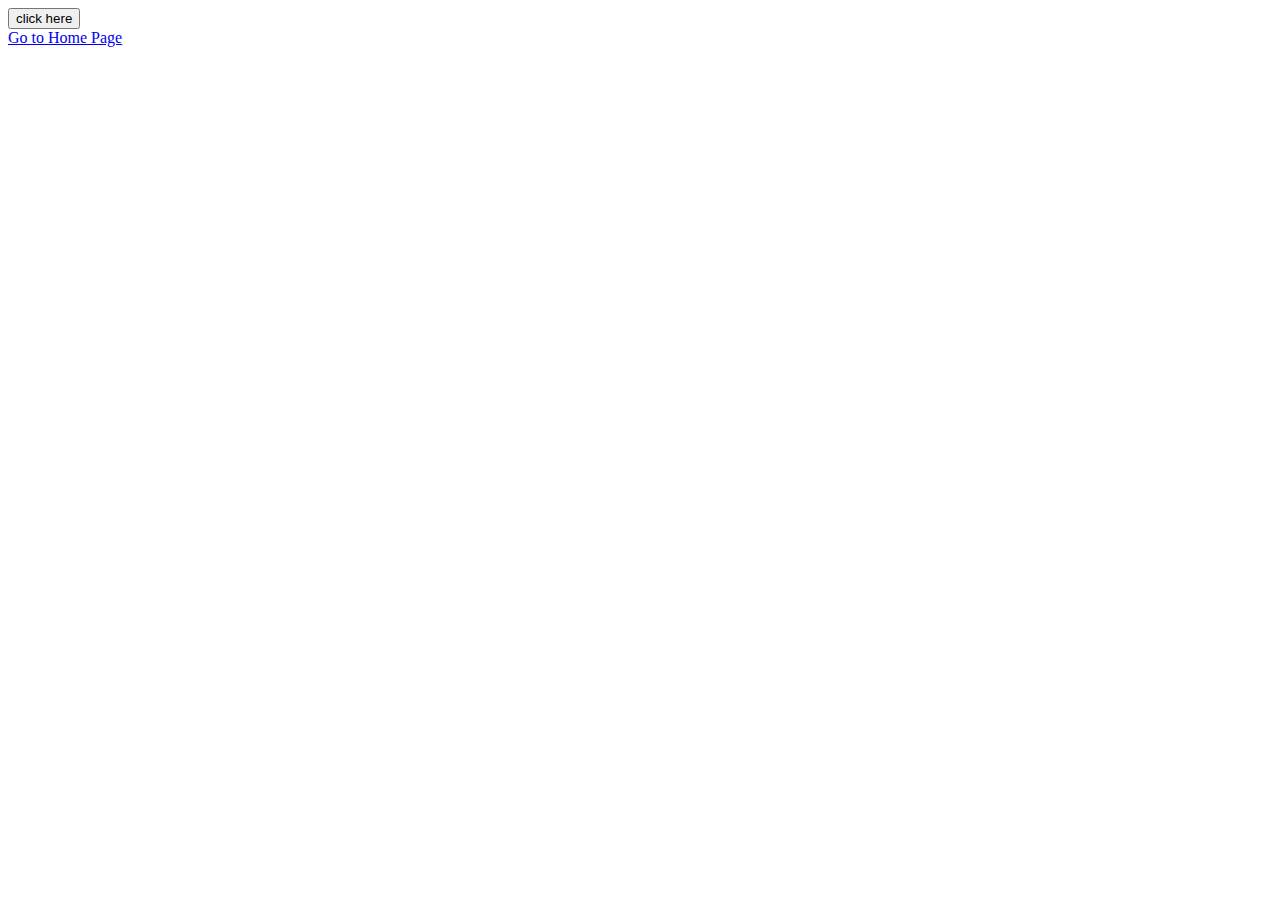
<file: animation.html>
<!DOCTYPE html>
<html lang="en">
<head>
    <meta charset="UTF-8">
    <meta name="viewport" content="width=device-width, initial-scale=1.0">
    <title>Document</title>
</head>
<body>
    <button>click here</button><br>
    <a href="./media/home.html">Go to Home Page</a>
</body>
</html>
</file>
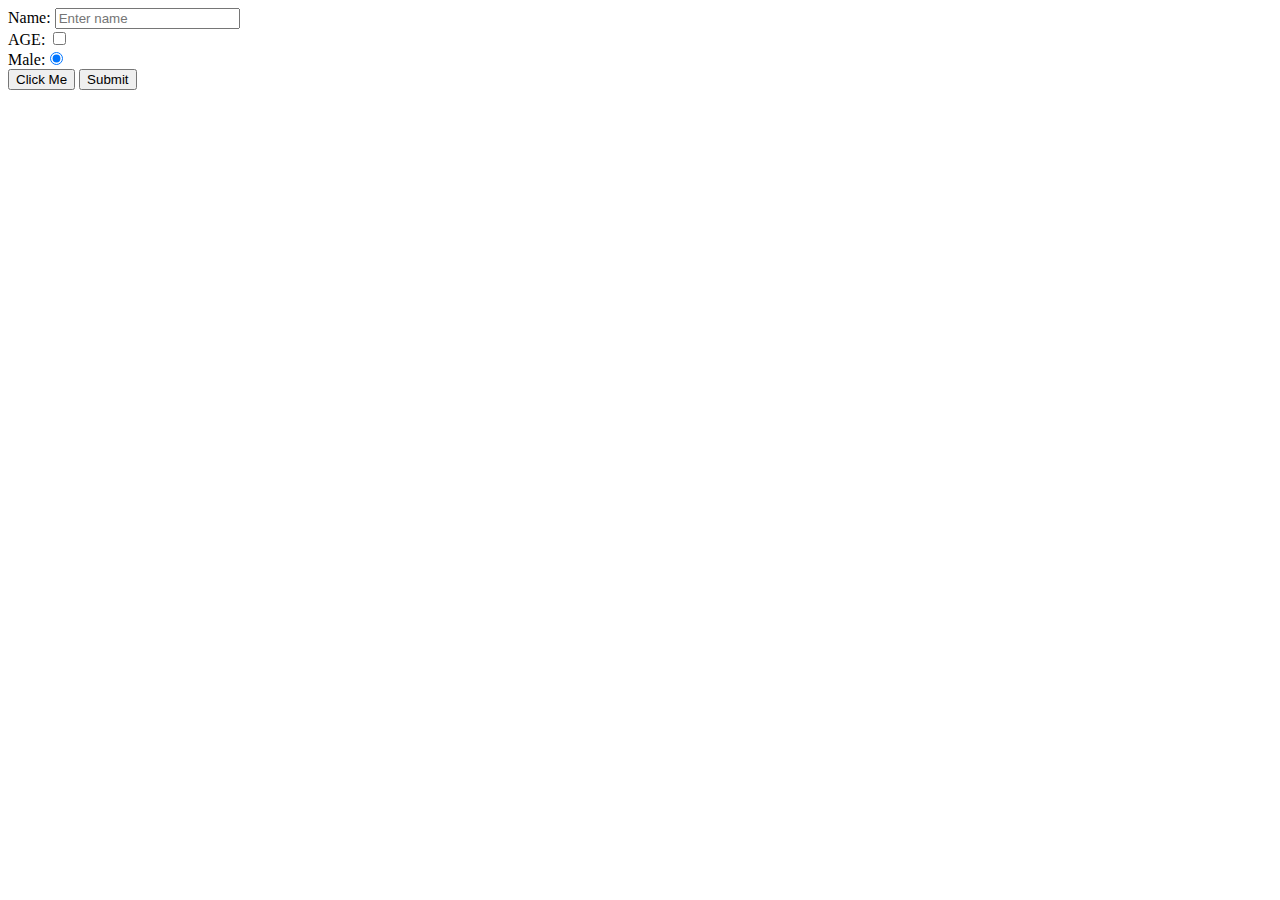
<file: form.html>
<!DOCTYPE html>
<html lang="en">
<head>
    <meta charset="UTF-8">
    <meta name="viewport" content="width=device-width, initial-scale=1.0">
    <title>Document</title>
</head>
<body>
    <form>
  <label for="name">Name:</label>
  <input id="name" type="text" placeholder="Enter name" /><br>
  <label for="age">AGE:</label>
  <input id="1"  type="checkbox" /><br>
  <label >Male:</label><input type="radio" name="user_gender" checked="true"/><br>
  
<button onclick="alert('Hello!')">Click Me</button>

  <button type="submit">Submit</button>
</form>
</body>
</html>
</file>
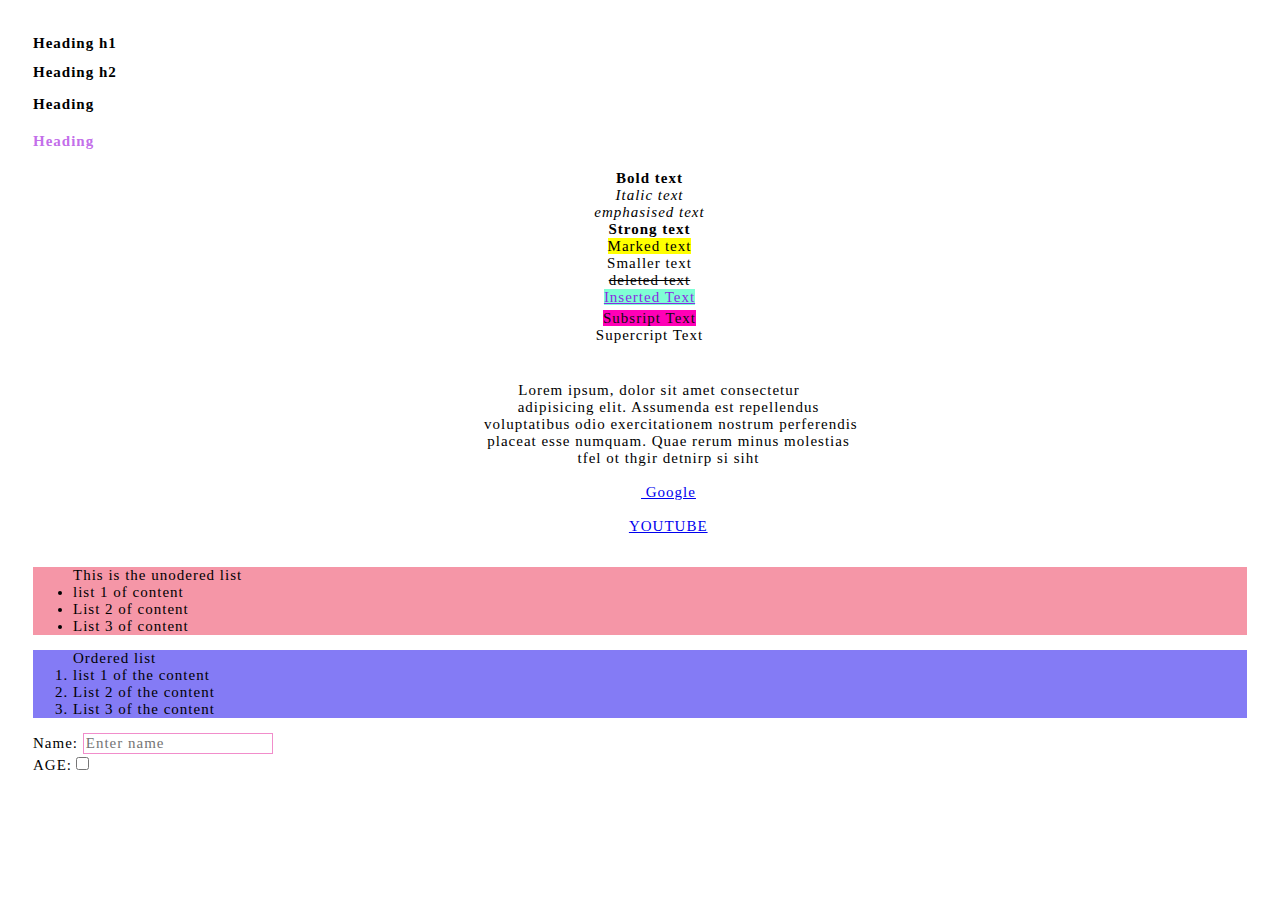
<file: formating.html>
<!DOCTYPE html>
<html lang="en">
<head>
    <meta charset="UTF-8">
    <meta name="viewport" content="width=device-width, initial-scale=1.0">
    <title>Document</title>
    <link rel="stylesheet" href="style2.css" />
</head>
<body>
    <h1>Heading h1</h1>
    <h2>Heading h2</h2>
    <h3>Heading</h3>
    <h4>Heading</h4>
    <div class="center"><pre>
    <b>Bold text</b>
    <i>Italic text</i>
    <em>emphasised text</em>
    <strong>Strong text</strong>
    <mark>Marked text</mark>
    <small>Smaller text</small>
    <del>deleted text</del>
    <ins id="in">Inserted Text</ins>
    <sub class="cl">Subsript Text</sub>
    <sup>Supercript Text</sup></pre>
    <pre>
        
        <abbr>Lorem ipsum, dolor sit amet consectetur
             adipisicing elit. Assumenda est repellendus 
             voluptatibus odio exercitationem nostrum perferendis
             placeat esse numquam. Quae rerum minus molestias 
            <bdo dir="rtl">this is printed right to left</bdo></abbr>
            <!---links---------->
            <a href="https://www.google.com/" > Google</a>
            <!---target_black will open in a new window-->
            <a href="https://www.youtube.com/" target="_blank">YOUTUBE</a>
        </div>
            <nav>
                <Ul>This is the unodered list
                <li>list 1 of content</li>
                <li>List 2 of content</li>
                <li>List 3 of content</li></Ul>
                <ol>Ordered list
                <li>list  1 of the content</li>
                <li>List 2 of the content</li>
                <li>List 3 of the content</li></ol>
            </nav>
    </pre>
    
    <label for="name">Name:</label>
         <input id="name" type="text" placeholder="Enter name" /><br>
         <label for="age">AGE:</label><input id="1"  type="checkbox" /><br>

</body>
</html>
</file>
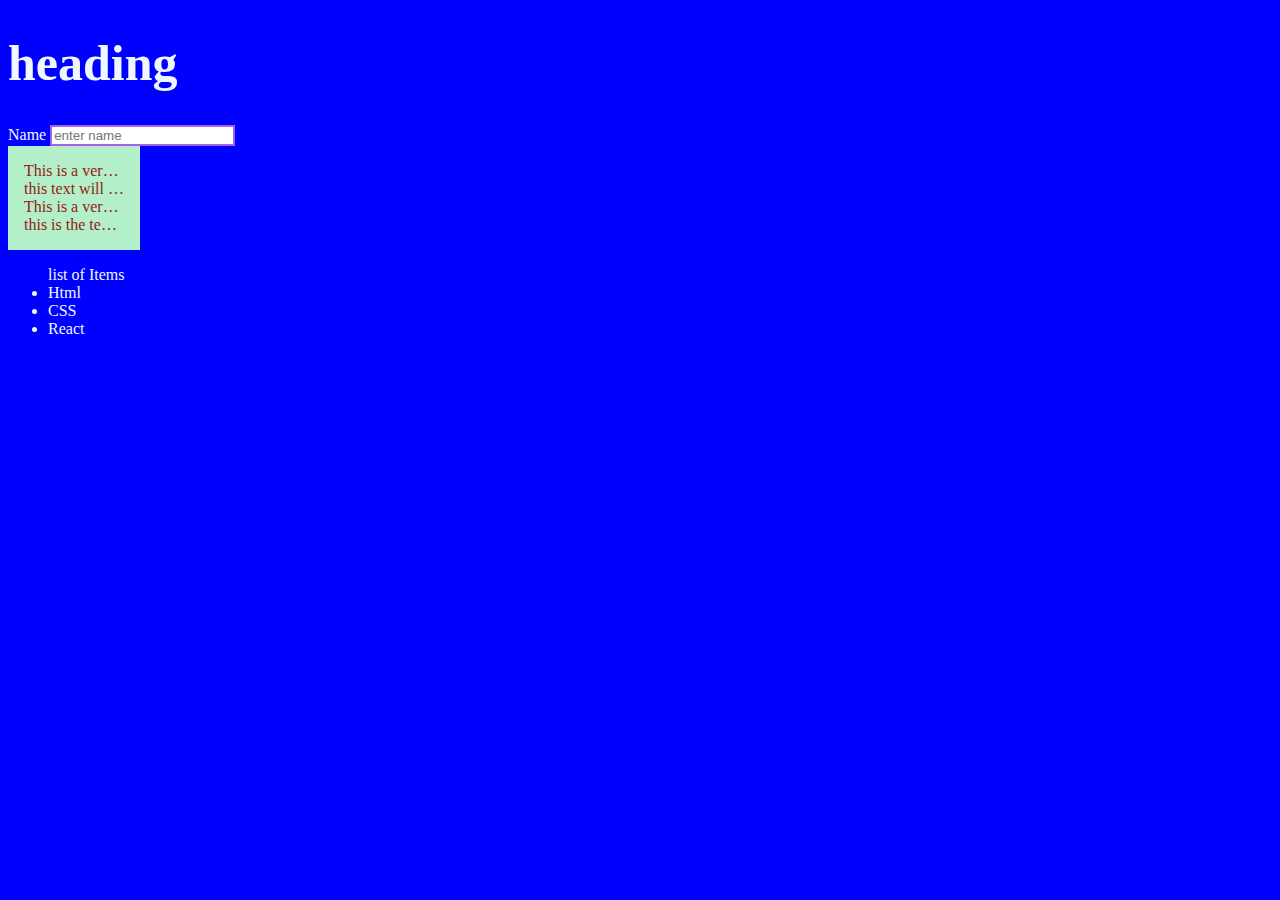
<file: text.html>
<!DOCTYPE html>
<html lang="en">
<head>
    <meta charset="UTF-8">
    <meta name="viewport" content="width=device-width, initial-scale=1.0">
    <title>Document</title>
    <link rel="stylesheet" href="text.css" />

</head>
<body class="dark">
    <h1>
        heading
    </h1>
    <div>
            <label>Name</label>
            <input type="text" placeholder="enter name"></input>
    </div>
    <div class="ellipsis" style="width: 100px;">
             This is a very long sentence that will be cut off with an ellipsis.<br>
             this text will not display..<br>
             This is a very long sentence that will be cut off with an ellipsis.<br>
             this is the text ending line
             this is the line may visible
             this line will not visible
    </div>
    <ul>list of Items
        <li>Html</li>
        <li>CSS</li>
        <li>React</li>
    </ul>

</body>
</html>
</file>
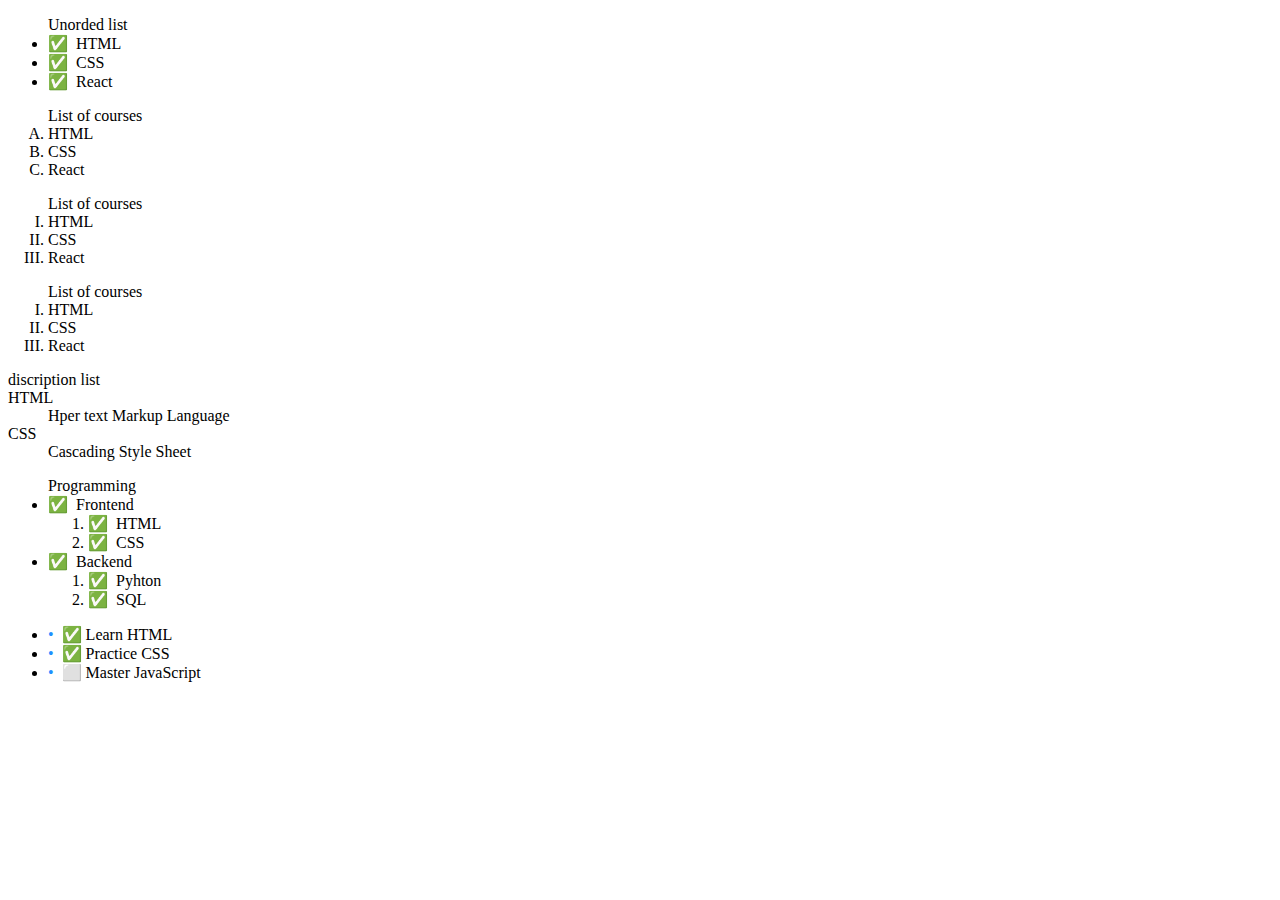
<file: links-lists-tables/lists.html>
<!DOCTYPE html>
<html lang="en">
<head>
    <meta charset="UTF-8">
    <meta name="viewport" content="width=device-width, initial-scale=1.0">
    <link rel="stylesheet" href="lists.css">
    <title>Document</title>
</head>
<body>
    <ul>Unorded list
        <li>HTML</li>
        <li>CSS</li>
        <li>React</li>
    </ul>
    <ol type="A">List of courses
        <li>HTML</li>
        <li>CSS</li>
        <li>React</li>
    </ol>
    <ol type="I">List of courses
        <li>HTML</li>
        <li>CSS</li>
        <li>React</li>
    </ol>
    <ol id="ab">List of courses
        <li>HTML</li>
        <li>CSS</li>
        <li>React</li>
    </ol>
    <dl> discription list
        <dt>HTML
            <dd>Hper text Markup Language</dd>
        </dt>
        <dt>CSS
            <dd>Cascading Style Sheet</dd>
        </dt>
    </dl>
    <ul>Programming
        <li>Frontend
            <ol>
                <li>HTML</li>
                <li>CSS</li>
            </ol>
            
        </li>
        <li>Backend
            <ol>
                <li>Pyhton</li>
                <li>SQL</li>
            </ol>
            
        </li>
    </ul>
    <ul class="todo-list">
  <li>✅ Learn HTML</li>
  <li>✅ Practice CSS</li>
  <li>⬜ Master JavaScript</li>
</ul>
</body>
</html>
</file>
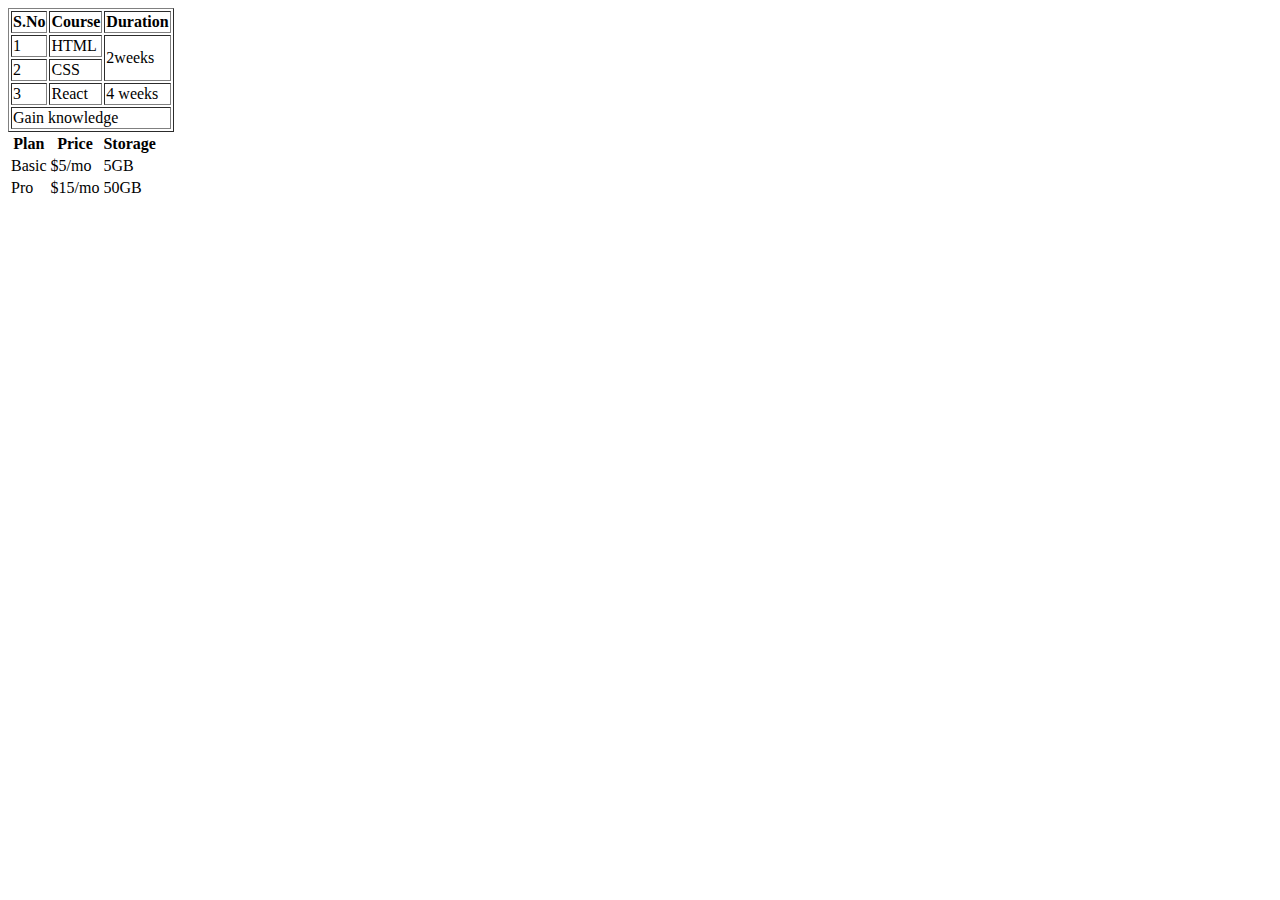
<file: links-lists-tables/table.html>
<!DOCTYPE html>
<html lang="en">
<head>
    <meta charset="UTF-8">
    <meta name="viewport" content="width=device-width, initial-scale=1.0">
    <link rel="stylesheet" href="table.css">
    <title>Document</title>
</head>
<body>
        <table border="border">
           <thead>
                <tr>
                    <th>S.No</th>
                    <th>Course</th>
                    <th>Duration</th>
                </tr>
            </thead>
            <tbody>
                <tr>
                    <td>1</td>
                    <td>HTML</td>
                    <td rowspan="2">2weeks</td>
                </tr>
                <tr>
                    <td>2</td>
                    <td>CSS</td>
                    
                </tr>
                <tr>
                    <td>3</td>
                    <td>React</td>
                    <td>4 weeks</td>
                </tr>
                <tr>
                    <td colspan="3"> Gain knowledge</td>
                </tr>
            </tbody>
        </table>
        <table class="table-wrapper">
  <thead>
    <tr>
      <th>Plan</th>
      <th>Price</th>
      <th>Storage</th>
    </tr>
  </thead>
  <tbody>
    <tr>
      <td>Basic</td>
      <td>$5/mo</td>
      <td>5GB</td>
    </tr>
    <tr>
      <td>Pro</td>
      <td>$15/mo</td>
      <td>50GB</td>
    </tr>
  </tbody>
</table>
</body>
</html>
</file>
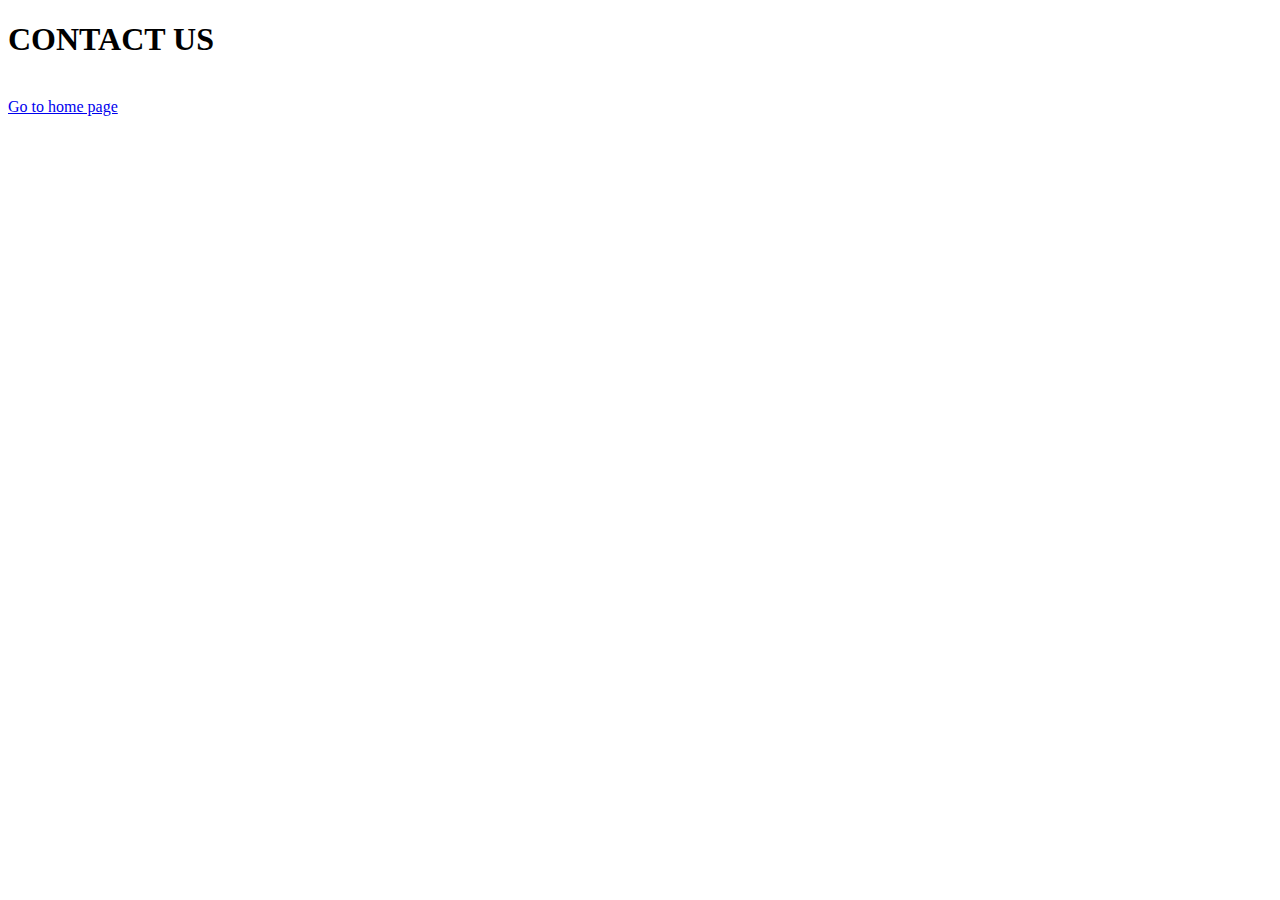
<file: media/contact.html>
<!DOCTYPE html>
<html lang="en">
<head>
    <meta charset="UTF-8">
    <meta name="viewport" content="width=device-width, initial-scale=1.0">
    <title>Document</title>
</head>
<body>
    <h1>CONTACT US</h1><br>
    <a href="./home.html" >Go to home page</a>
</body>
</html>
</file>
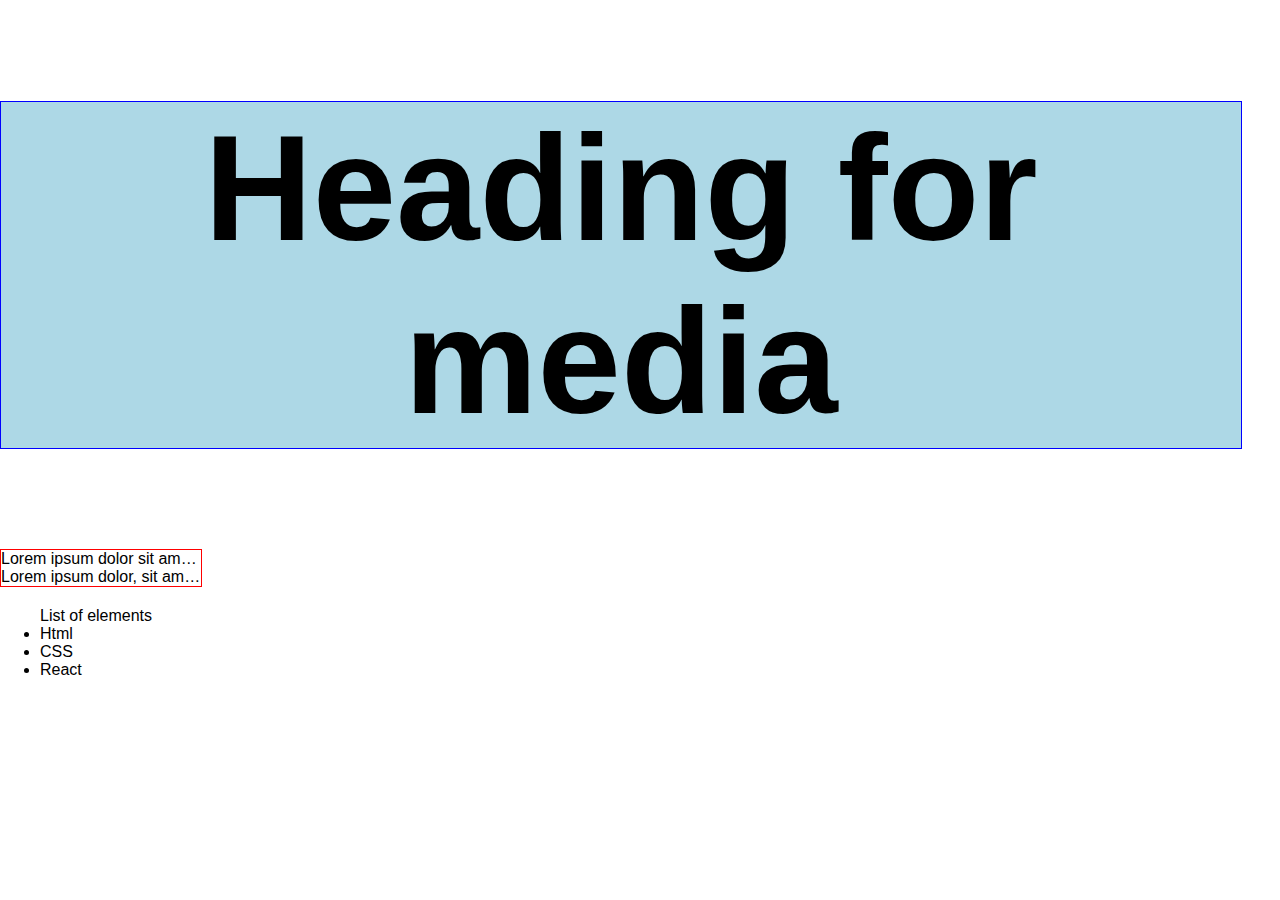
<file: media/file.html>
<!DOCTYPE html>
<html lang="en">
<head>
    <meta charset="UTF-8">
    <meta name="viewport" content="width=device-width, initial-scale=1.0">
    <link rel="stylesheet" href="file.css">
    <title>Document</title>

</head>
<body >
    <h1>Heading for media </h1>
    
    <div class="ellipsis">
        
            Lorem ipsum dolor sit amet consectetur adipisicing elit. Enim debitis suscipit facere dignissimos, libero<br> 
        Lorem ipsum dolor, sit amet consectetur adipisicing elit. Dicta provident tempora a non! Incidunt dolore eos 
        
    </div>
    
    <div class="fade">
        <ul>List of elements
            <li>Html</li>
            <li>CSS</li>
            <li>React</li>
        </ul>
    </div>
</body>
</html>
</file>
<file: style2.css>
:root {
  --font-main: 'Inter', sans-serif;
  --font-heading: 'Montserrat', sans-serif;
}
h5 {
  font-family:var(--font-heading);
}
#ca {
  color:red;
}
nav > ul {
  background-color:rgb(245,150,167);
}
nav >ol {
  background-color:rgb(132,123,245)
}
input[type="text"] {
  border: 1px solid #f18dcb;
}
.cl {
  background-color:#ff00b7;
  color: #0d0d0c;
  white-space:initial;
}
#in {
  background-color: aquamarine;
  color: blueviolet;
}
ul {
  margin: 11;
  padding:10;
}
html {
  padding: 15px;
  margin: 10px;
}
.center {
  text-align: center;
}
h4 {
  color: rgba(187, 91, 231, 0.9);
  font-weight: {2,3};
}
* {
  line-height: normal;
  font-family: 'Times New Roman', Times, serif;
  font-size: 15px;
  letter-spacing: 1px;

}
nav {
  line-height: 0ch;
}
</file>
<file: text.css>
@import url(text1.css);
@font-face {
    font-family: "myfont";
    src:url("fonts/myfont/.woff2") format("woff2");
}
input[type="text"] {
    border:2px solid rgb(166, 96, 231)
}
.dark {
    background-color: blue;
    color: aliceblue;
}
.ellipsis {
  overflow: hidden;
  white-space: nowrap;
  text-overflow: ellipsis;
  background-color: var(--primary-color);
  padding: var(--padding);
  color: rgb(150, 26, 26);
}
h1 {
    font-size: min(50px,100px);
}
:root {
    --primary-color:rgb(179, 239, 200);
    --padding:1rem;
}
</file>
<file: links-lists-tables/lists.css>
ul li::before {
  content: "✅";
  margin-right: 8px;
}
#ab  {
    list-style-type: upper-roman;
}
.todo-list li::before {
  content: "•";
  color: #1e90ff;
  margin-right: 8px;
}
</file>
<file: links-lists-tables/table.css>
.table-wrapper {
  overflow-x: auto;
}
</file>
<file: media/file.css>
.ellipsis {
    overflow: hidden;
    white-space: nowrap;
    text-overflow: ellipsis;
    width: 200px;
    border: 1px solid red;
    display:inline-block;  
}

h1 {
    font-size: clamp(150px,50%,300px);
    text-align: center;
    width:calc(100% - 40px);
    padding:(1rem + 10px);
    border: 1px solid blue;
    background-color: lightblue;
}
body {
    margin: 0;  
    padding:0;
    background-size: 300px;
    width:100%;
    background-repeat: no-repeat;
    background-image: url( https://images.seeklogo.com/logo-png/29/2/css-3-logo-png_seeklogo-297888.png);
}

@font-face {
    font-family:"myfont" ;
    src: url("fonts.myfont.efdf2") format("efdf2");
} 
body {
  font-family: 'MyFont', sans-serif;
}
@keyframes fade-in {
  from {
    opacity: 0;
  }
  to {
    opacity: 1;
  }
}

.fade {
  animation: fade-in 1s ease-in-out;
}
</file>
